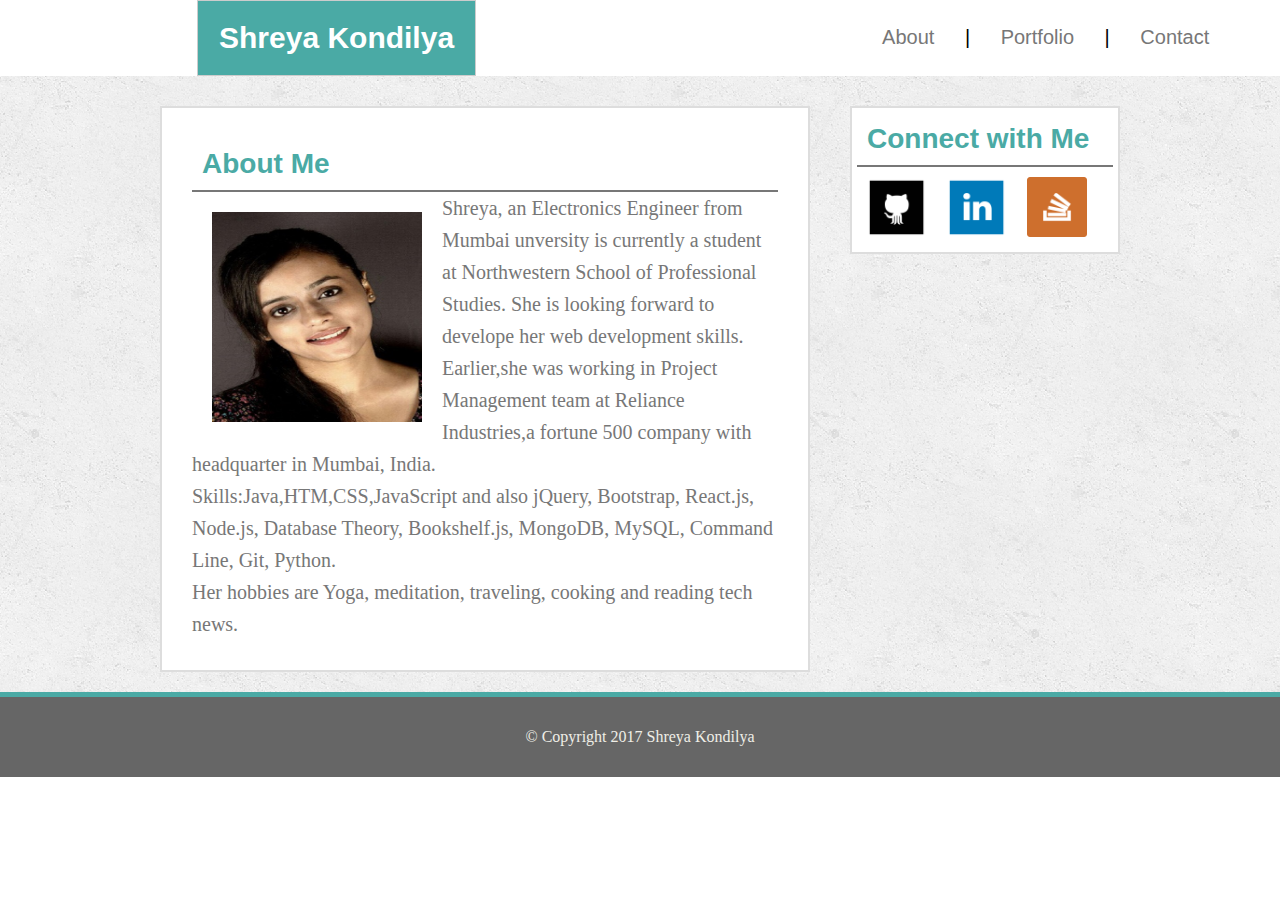
<file: index.html>
<!DOCTYPE html>
<html>
<head>

   <meta charset="UTF-8">
   <meta name="viewport" content="width=device-width, initial-scale=1">
  	
   <title>Portfolio</title>

   <link rel="stylesheet" type="text/css" href="assets/css/reset.css">
   <link rel="stylesheet" type="text/css" href="assets/css/style.css">

</head>

<body>

    <header>
      <!-- h1: The most important headline -->
      <h1> Shreya Kondilya </h1>
    </header>

    <nav>
      <a class="nav1" href="index.html">About</a>   |
      <a class="nav1" href="Portfolio.html">Portfolio</a>   |
      <a class="nav1" href="contact.html">Contact</a> 
    </nav>

    <div class="wrapper">

         
      <section class="main_content"> 
         <!-- Section 1: about me -->
         <section class="first_part">
          <!-- h2: Tier-2 Headline -->
          <h2>About Me</h2>

          <!-- Paragraph about me -->
          <p>
            <img id="profile_image" src="assets/images/profile.jpg" alt="Shreya Kondilya" height="250" width="250">
            Shreya, an Electronics Engineer from Mumbai unversity is currently a student at Northwestern School of Professional Studies. She is looking forward to develope her web development skills.
            Earlier,she was working in Project Management team at Reliance Industries,a fortune 500 company with headquarter in Mumbai, India. <br>
            Skills:Java,HTM,CSS,JavaScript and also jQuery, Bootstrap, React.js, Node.js, Database Theory, Bookshelf.js, MongoDB, MySQL, Command Line, Git, Python.<br>
            Her hobbies are Yoga, meditation, traveling, cooking and reading tech news.
          </p>

          </section>

           <!-- Section 2: Connect with me -->
           <section class="second_part">

            <!-- h2: Tier-2 Headline -->
            <h2>Connect with Me</h2>

            <!-- connect with me : images -->
            <a href="https://github.com/skondilya">
             <img class="img1" src="assets/images/github.png" alt="Github">
            </a>

            <a href="https://www.linkedin.com/in/shreya-kondilya-43173255?trk=nav_responsive_tab_profile">
             <img class="img1" src="assets/images/linkedin.png" alt="linkedin">
            </a>
            
            <a href="http://stackoverflow.com/users/7338270/shreya-k">
             <img class="img1" src="assets/images/stackoverflow.png" alt="stackoverflow">
            </a>

          </section>
        </section>

        <!-- footer -->
        <div class="footer">
         &copy; Copyright 2017 Shreya Kondilya
        </div>

    </div>

</body>
</html>
</file>
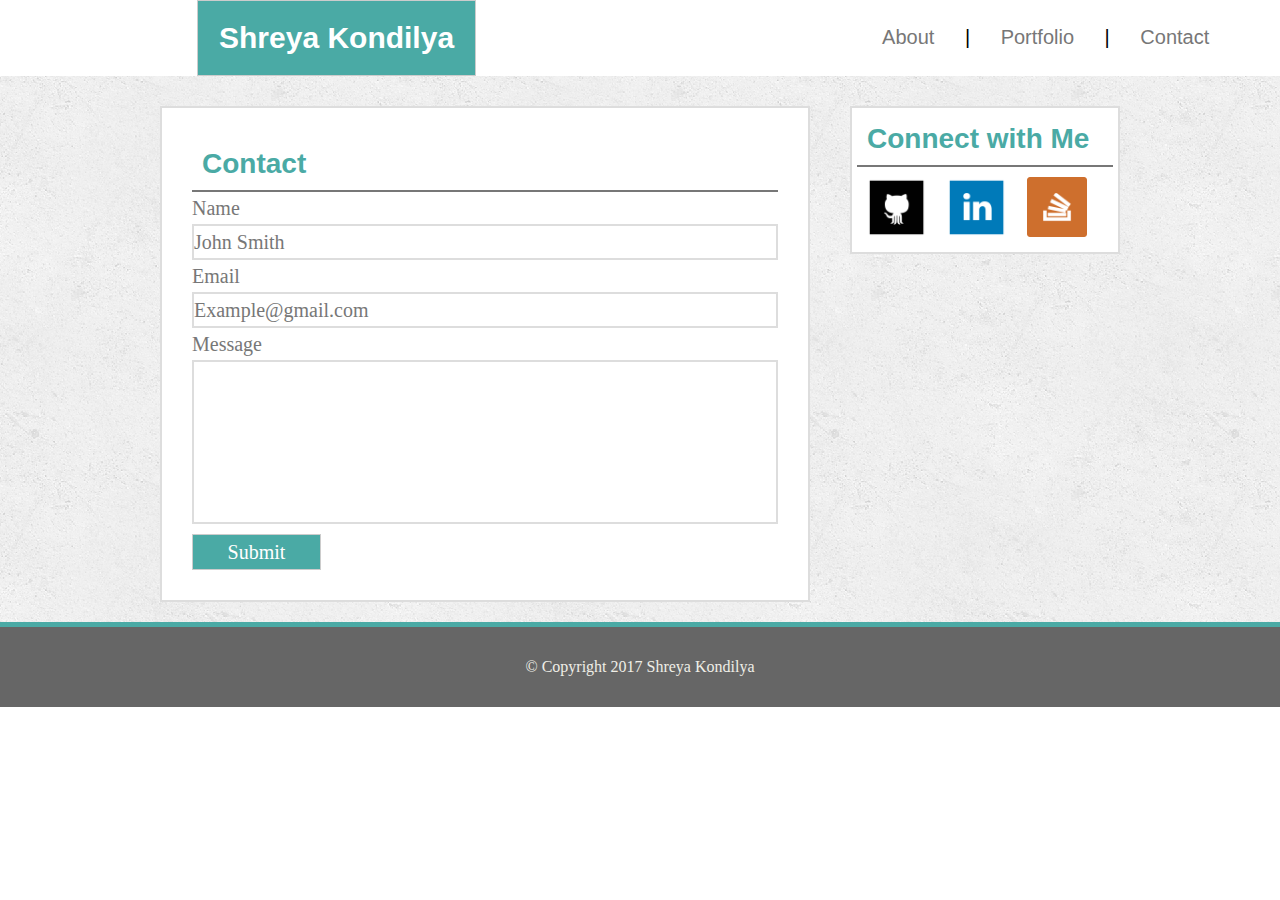
<file: contact.html>
<!DOCTYPE html>
<html>
<head>

  <meta charset="UTF-8">
  <meta name="viewport" content="width=device-width, initial-scale=1">

	<title>Portfolio</title>

	<link rel="stylesheet" type="text/css" href="assets/css/reset.css">
	<link rel="stylesheet" type="text/css" href="assets/css/style.css">
</head>

<body>

    <header>
      <!-- h1: The most important headline -->
      <h1>Shreya Kondilya</h1>
    </header>

    <nav>
      <a class="nav1" href="index.html">About</a> |
      <a class="nav1" href="Portfolio.html">Portfolio</a> |
      <a class="nav1" href="contact.html">Contact</a> 
    </nav>

    <div class="wrapper">
        
        <section class="main_content"> 
           <!-- Section 1: about me -->
           <section class="first_part">
            <!-- h2: Tier-2 Headline -->
            <h2>Contact</h2>
             <p class="line1">Name </p>
             <p class="line2">John Smith</p>
             <p class="line1">Email </p>
             <p class="line2">Example@gmail.com</p>
             <p class="line1">Message</p>
             <p class="box"></p>
             <p class="button">Submit</p>
           </section> 
        

           <!-- Section 2: Connect with me -->
           <section class="second_part">

            <!-- h2: Tier-2 Headline -->
            <h2>Connect with Me</h2>

            <!-- connect with me : images -->
            <a href="https://github.com/skondilya">
              <img class="img1" src="assets/images/github.png" alt="Github">
            </a>

            <a href="https://www.linkedin.com/in/shreya-kondilya-43173255?trk=nav_responsive_tab_profile">
              <img class="img1" src="assets/images/linkedin.png" alt="linkedin">
            </a>
            
            <a href="http://stackoverflow.com/users/7338270/shreya-k">
              <img class="img1" src="assets/images/stackoverflow.png" alt="stackoverflow">
            </a>
           </section>

          </section>

          <!-- footer -->
        <div class="footer">
           &copy; Copyright 2017 Shreya Kondilya
        </div>

    </div>
</body>
</html>
</file>
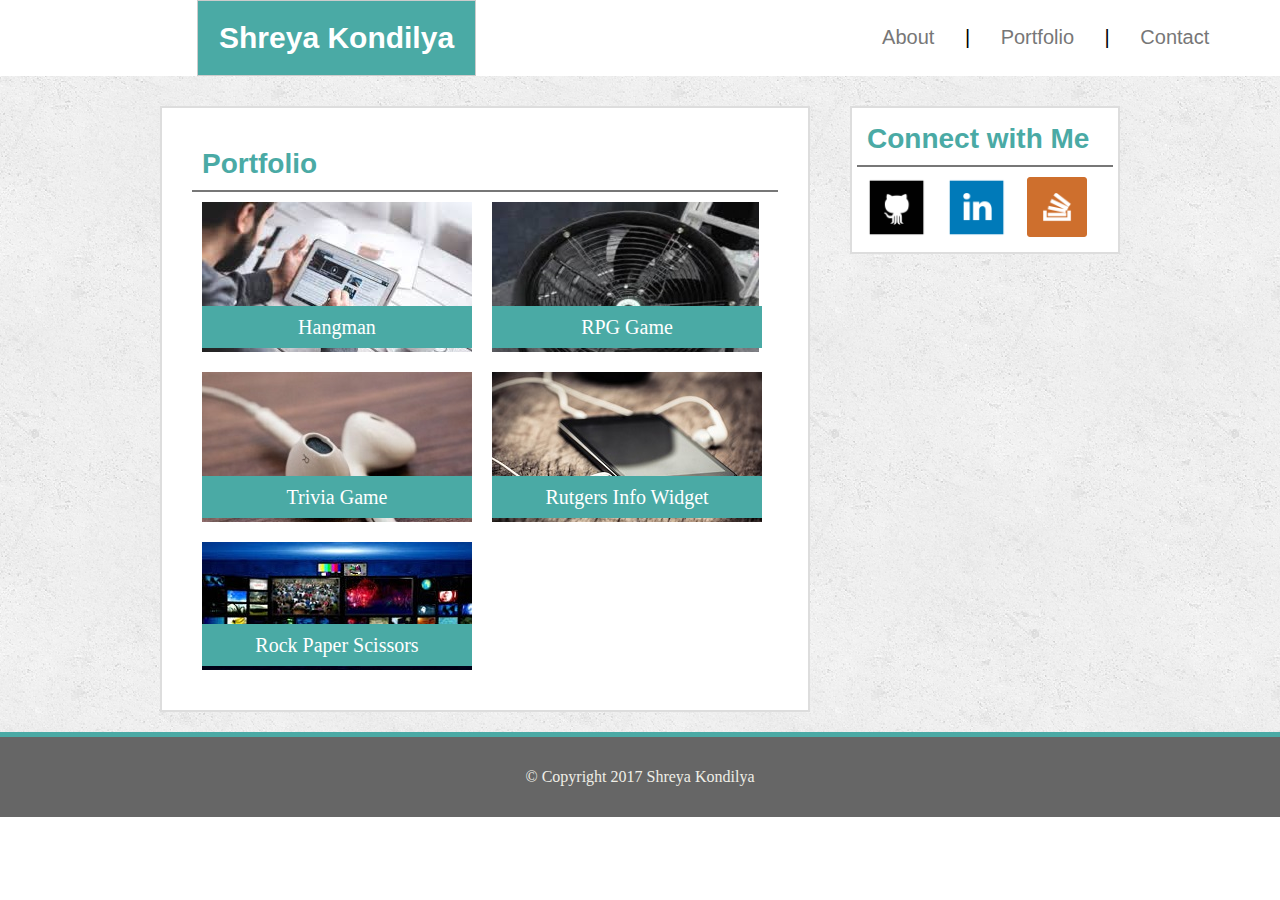
<file: portfolio.html>
<!DOCTYPE html>
<html>
<head>
  
  <meta charset="UTF-8">
  <meta name="viewport" content="width=device-width, initial-scale=1">

  <title>Portfolio</title>

  <link rel="stylesheet" type="text/css" href="assets/css/reset.css">
  <link rel="stylesheet" type="text/css" href="assets/css/style.css">

</head>

<body>

    <header>
      <!-- h1: The most important headline -->
      <h1>Shreya Kondilya</h1>
    </header>

    <nav>
      <a class="nav1" href="index.html">About</a> |
      <a class="nav1" href="Portfolio.html">Portfolio</a> |
      <a class="nav1" href="contact.html">Contact</a> 
    </nav>


  <div class="wrapper">
 
   <section class="main_content"> 
         <!-- Section 1: about me -->
         <section class="first_part">
          <!-- h2: Tier-2 Headline -->
      
          <h2>Portfolio</h2>

           <div class="portfolio1">
             <div class="label_p">Hangman
             </div>
           </div>

           <div class="portfolio2">
             <div class="label_p">RPG Game
             </div>
           </div>

           <div class="portfolio3">
             <div class="label_p">Trivia Game
             </div>
           </div>

           <div class="portfolio4">
             <div class="label_p">Rutgers Info Widget
             </div>
           </div>

          <div class="portfolio5">
           <div class="label_p">Rock Paper Scissors
           </div>
          </div>
     
         </section> 

          <!-- Section 2: Connect with me -->
          <section class="second_part">

            <!-- h2: Tier-2 Headline -->
            <h2>Connect with Me</h2>

            <!-- connect with me : images -->
            <a href="https://github.com/skondilya">
             <img class="img1" src="assets/images/github.png" alt="Github">
            </a>
            <a href="https://www.linkedin.com/in/shreya-kondilya-43173255?trk=nav_responsive_tab_profile">
             <img class="img1" src="assets/images/linkedin.png" alt="linkedin">
            </a>
            
            <a href="http://stackoverflow.com/users/7338270/shreya-k">
             <img class="img1" src="assets/images/stackoverflow.png" alt="stackoverflow">
            </a>

          </section>
        </section>  

      <!-- footer -->
      <div class="footer">
       &copy; Copyright 2017 Shreya Kondilya
      </div>

  </div>

</body>
</html>
</file>
<file: assets/css/style.css>
* {
  box-sizing: border-box;
}


body {
  line-height: 32px;
}


/*main header*/
header {
  background:#4aaaa5;
  color:#ffffff;
  border: 1px solid #cccccc;
  font-size:30px;
  font-weight: bold;
  padding:21px;
  float:left;
  margin-top: 0px;
  margin-left:197px;
  font-family:'Arial', 'Helvetica Neue', Helvetica, sans-serif;
  text-align: center;
}

/*Nav Bar*/
nav {
    font-size:20px;
    float: left;
    text-align: center;
    padding:21px;
    margin-left: 360px; 
    font-family:'Arial', 'Helvetica Neue', Helvetica, sans-serif;
   }

.nav1 {
padding: 14px 25px;
}

a{
text-decoration: none;
color: #777777;
}

.wrapper {
  font: 'Georgia', Times, Times New Roman, serif;
  background-image: url("../images/backgrd.png");
  clear: both;
  }

.main_content{
width:960px;
margin:50px auto;
}

/* connect with me icons*/
.img1 {
padding:10px;
float:left;
height:80px;
width:80px;
}

#profile_image{
padding:20px;
float: left;
}

/*main content block*/
.first_part {
  background: #ffffff;
  border:2px solid #dddddd;
  color: #777777;
  font-size:20px;
  float:left;
  width:650px; 
  margin-bottom: 20px;
  margin-top: 30px;
  padding: 30px;
}


/*header 2*/
h2{
color: #4aaaa5;
font-size: 28px;
border-bottom: 2px solid #777777;
padding: 10px;
font-weight: bold;
font-family:'Arial', 'Helvetica Neue', Helvetica, sans-serif;
}

/*connect with me block*/
.second_part {
float:right;
width: 270px;
background: white;
padding:5px;
border:2px solid #dddddd;
margin-top: 30px;
}

.footer {
background: #666666;
clear:both;
padding: 24px 15px;
color:#efeee7;
font size: 28px;
text-align: center;
width:100%;
border:solid #4aaaa5;
border-width:5px 0px 0px 0px;  
}

/*contact.html class*/
.line2{
border:2px solid #dddddd;
}

/*contact.html class Submit button*/
.button {
  background:#4aaaa5;
  color:#ffffff;
  border:1px solid #cccccc;
  font-size:20px;
  padding:1px;
  width:22%;
  text-align: center;
}

/*contact.html class*/
.box{
 border:2px solid #dddddd; 
 padding: 80px;
 margin-bottom: 10px;
}

/*Portfolio.html classes*/
.label_p{
  background:#4aaaa5;
  color:#ffffff;
  font-size:20px;
  padding:5px;
  width:100%;
  text-align: center;
  position: absolute;
  right: 0px;
  bottom: 4px;
}

.portfolio1{
  padding:1px;
  width:270px;
  height:150px;
  margin:10px;
  background-image: url("../images/p1.jpg");
  background-repeat: no-repeat;
  float: left;
  position: relative;

}
.portfolio2{
  padding:1px;
  width: 270px;
  height:150px;
  margin: 10px;
  background-image: url("../images/p2.jpg");
  background-repeat: no-repeat;
  float: left;
  position: relative;
}

.portfolio3{
  padding:1px;
  width:270px;
  height:150px;
  margin: 10px;
  background-image: url("../images/p3.jpg");
  background-repeat: no-repeat;
  float: left;
  position: relative;

}

.portfolio4{
  padding:1px;
  width:270px;
  height:150px;
  margin: 10px;
  background-image: url("../images/p4.jpg");
  background-repeat: no-repeat;
  float: left;
  position: relative;

}

.portfolio5{
  padding:1px;
  width:270px;
  height:128px;
  margin: 10px;
  background-image: url("../images/p5.jpg");
  background-repeat: no-repeat;
  float: left;
  position: relative;

}
</file>
